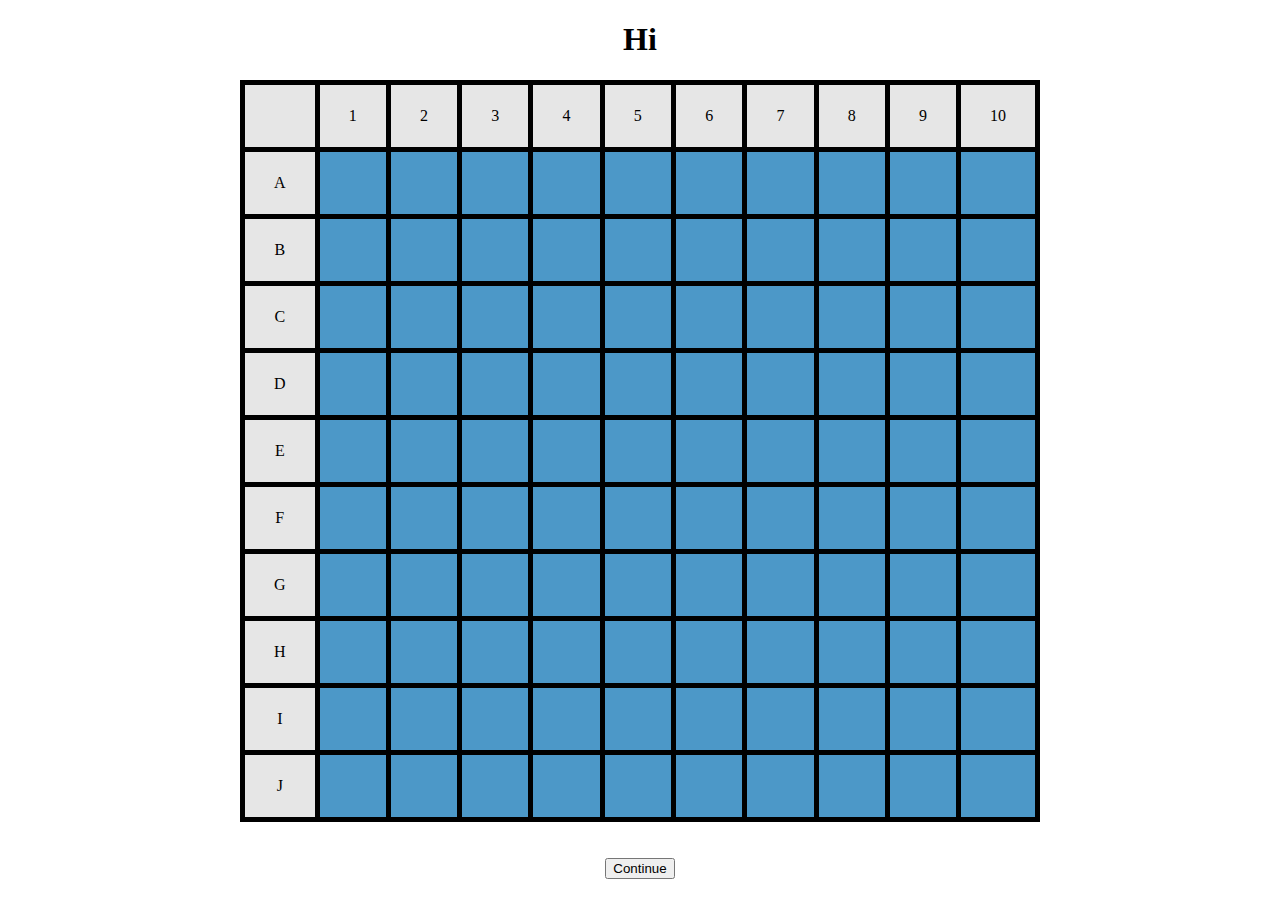
<file: normalMode.html>
<!DOCTYPE html>
<html lang="en">
<head>
    <meta charset="UTF-8">
    <meta http-equiv="X-UA-Compatible" content="IE=edge">
    <meta name="viewport" content="width=device-width, initial-scale=1.0">
    <title>Document</title>
    <link rel = stylesheet href="normalMode.css"> 
</head>
<body>
    <h1> Hi </h1>
    <div id=playerDiv>
        <!--- Displays the game. --->
    
    
        <table class=center id=playerTable>
            <!--The game table.-->
    
    
    
            <tr>
    
                <td class=border></td>
    
                <td class=border>1</td>
                <td class=border>2</td>
                <td class=border>3</td>
                <td class=border>4</td>
                <td class=border>5</td>
                <td class=border>6</td>
                <td class=border>7</td>
                <td class=border>8</td>
                <td class=border>9</td>
                <td class=border>10</td>
    
            </tr>
    
            <tr>
    
                <td class=border>A</td>
    
                <td id="00" class=cell onclick=cellClicked(this) onmouseover = "shipLook(this)" onmouseout="mouseOut(this)"></td>
                <td id="01" class=cell onclick=cellClicked(this) onmouseover = "shipLook(this)" onmouseout="mouseOut(this)"></td>
                <td id="02" class=cell onclick=cellClicked(this) onmouseover = "shipLook(this)" onmouseout="mouseOut(this)"></td>
                <td id="03" class=cell onclick=cellClicked(this) onmouseover = "shipLook(this)" onmouseout="mouseOut(this)"></td>
                <td id="04" class=cell onclick=cellClicked(this) onmouseover = "shipLook(this)" onmouseout="mouseOut(this)"></td>
                <td id="05" class=cell onclick=cellClicked(this) onmouseover = "shipLook(this)" onmouseout="mouseOut(this)"></td>
                <td id="06" class=cell onclick=cellClicked(this) onmouseover = "shipLook(this)" onmouseout="mouseOut(this)"></td>
                <td id="07" class=cell onclick=cellClicked(this) onmouseover = "shipLook(this)" onmouseout="mouseOut(this)"></td>
                <td id="08" class=cell onclick=cellClicked(this) onmouseover = "shipLook(this)" onmouseout="mouseOut(this)"></td>
                <td id="09" class=cell onclick=cellClicked(this) onmouseover = "shipLook(this)" onmouseout="mouseOut(this)"></td>
    
            </tr>
    
            <tr>
                <td class=border>B</td>
    
                <td id="10" class=cell onclick=cellClicked(this) onmouseover = "shipLook(this)" onmouseout="mouseOut(this)"></td>
                <td id="11" class=cell onclick=cellClicked(this) onmouseover = "shipLook(this)" onmouseout="mouseOut(this)"></td>
                <td id="12" class=cell onclick=cellClicked(this) onmouseover = "shipLook(this)" onmouseout="mouseOut(this)"></td>
                <td id="13" class=cell onclick=cellClicked(this) onmouseover = "shipLook(this)" onmouseout="mouseOut(this)"></td>
                <td id="14" class=cell onclick=cellClicked(this) onmouseover = "shipLook(this)" onmouseout="mouseOut(this)"></td>
                <td id="15" class=cell onclick=cellClicked(this) onmouseover = "shipLook(this)" onmouseout="mouseOut(this)"></td>
                <td id="16" class=cell onclick=cellClicked(this) onmouseover = "shipLook(this)" onmouseout="mouseOut(this)"></td>
                <td id="17" class=cell onclick=cellClicked(this) onmouseover = "shipLook(this)" onmouseout="mouseOut(this)"></td>
                <td id="18" class=cell onclick=cellClicked(this) onmouseover = "shipLook(this)" onmouseout="mouseOut(this)"></td>
                <td id="19" class=cell onclick=cellClicked(this) onmouseover = "shipLook(this)" onmouseout="mouseOut(this)"></td>
    
            </tr>
    
            <tr>
    
    
                <td class=border>C</td>
    
                <td id="20" class=cell onclick=cellClicked(this) onmouseover = "shipLook(this)" onmouseout="mouseOut(this)"></td>
                <td id="21" class=cell onclick=cellClicked(this) onmouseover = "shipLook(this)" onmouseout="mouseOut(this)"></td>
                <td id="22" class=cell onclick=cellClicked(this) onmouseover = "shipLook(this)" onmouseout="mouseOut(this)"></td>
                <td id="23" class=cell onclick=cellClicked(this) onmouseover = "shipLook(this)" onmouseout="mouseOut(this)"></td>
                <td id="24" class=cell onclick=cellClicked(this) onmouseover = "shipLook(this)" onmouseout="mouseOut(this)"></td>
                <td id="25" class=cell onclick=cellClicked(this) onmouseover = "shipLook(this)" onmouseout="mouseOut(this)"></td>
                <td id="26" class=cell onclick=cellClicked(this) onmouseover = "shipLook(this)" onmouseout="mouseOut(this)"></td>
                <td id="27" class=cell onclick=cellClicked(this) onmouseover = "shipLook(this)" onmouseout="mouseOut(this)"></td>
                <td id="28" class=cell onclick=cellClicked(this) onmouseover = "shipLook(this)" onmouseout="mouseOut(this)"></td>
                <td id="29" class=cell onclick=cellClicked(this) onmouseover = "shipLook(this)" onmouseout="mouseOut(this)"></td>
    
            </tr>
    
            <tr>
    
                <td class=border>D</td>
    
                <td id="30" class=cell onclick=cellClicked(this)></td>
                <td id="31" class=cell onclick=cellClicked(this)></td>
                <td id="32" class=cell onclick=cellClicked(this)></td>
                <td id="33" class=cell onclick=cellClicked(this)></td>
                <td id="34" class=cell onclick=cellClicked(this)></td>
                <td id="35" class=cell onclick=cellClicked(this)></td>
                <td id="36" class=cell onclick=cellClicked(this)></td>
                <td id="37" class=cell onclick=cellClicked(this)></td>
                <td id="38" class=cell onclick=cellClicked(this)></td>
                <td id="39" class=cell onclick=cellClicked(this)></td>
    
    
            </tr>
    
            <tr>
    
                <td class=border>E</td>
    
                <td id="40" class=cell onclick=cellClicked(this)></td>
                <td id="41" class=cell onclick=cellClicked(this)></td>
                <td id="42" class=cell onclick=cellClicked(this)></td>
                <td id="43" class=cell onclick=cellClicked(this)></td>
                <td id="44" class=cell onclick=cellClicked(this)></td>
                <td id="45" class=cell onclick=cellClicked(this)></td>
                <td id="46" class=cell onclick=cellClicked(this)></td>
                <td id="47" class=cell onclick=cellClicked(this)></td>
                <td id="48" class=cell onclick=cellClicked(this)></td>
                <td id="49" class=cell onclick=cellClicked(this)></td>
    
            </tr>
    
            <tr>
                <td class=border>F</td>
    
                <td id="50" class=cell onclick=cellClicked(this)></td>
                <td id="51" class=cell onclick=cellClicked(this)></td>
                <td id="52" class=cell onclick=cellClicked(this)></td>
                <td id="53" class=cell onclick=cellClicked(this)></td>
                <td id="54" class=cell onclick=cellClicked(this)></td>
                <td id="55" class=cell onclick=cellClicked(this)></td>
                <td id="56" class=cell onclick=cellClicked(this)></td>
                <td id="57" class=cell onclick=cellClicked(this)></td>
                <td id="58" class=cell onclick=cellClicked(this)></td>
                <td id="59" class=cell onclick=cellClicked(this)></td>
    
    
            </tr>
    
            <tr>
                <td class=border>G</td>
    
                <td id="60" class=cell onclick=cellClicked(this)></td>
                <td id="61" class=cell onclick=cellClicked(this)></td>
                <td id="62" class=cell onclick=cellClicked(this)></td>
                <td id="63" class=cell onclick=cellClicked(this)></td>
                <td id="64" class=cell onclick=cellClicked(this)></td>
                <td id="65" class=cell onclick=cellClicked(this)></td>
                <td id="66" class=cell onclick=cellClicked(this)></td>
                <td id="67" class=cell onclick=cellClicked(this)></td>
                <td id="68" class=cell onclick=cellClicked(this)></td>
                <td id="69" class=cell onclick=cellClicked(this)></td>
    
            </tr>
    
            <tr>
    
                <td class=border>H</td>
    
                <td id="70" class=cell onclick=cellClicked(this)></td>
                <td id="71" class=cell onclick=cellClicked(this)></td>
                <td id="72" class=cell onclick=cellClicked(this)></td>
                <td id="73" class=cell onclick=cellClicked(this)></td>
                <td id="74" class=cell onclick=cellClicked(this)></td>
                <td id="75" class=cell onclick=cellClicked(this)></td>
                <td id="76" class=cell onclick=cellClicked(this)></td>
                <td id="77" class=cell onclick=cellClicked(this)></td>
                <td id="78" class=cell onclick=cellClicked(this)></td>
                <td id="79" class=cell onclick=cellClicked(this)></td>
    
            </tr>
    
            <tr>
                <td class=border>I</td>
    
                <td id="80" class=cell onclick=cellClicked(this)></td>
                <td id="81" class=cell onclick=cellClicked(this)></td>
                <td id="82" class=cell onclick=cellClicked(this)></td>
                <td id="83" class=cell onclick=cellClicked(this)></td>
                <td id="84" class=cell onclick=cellClicked(this)></td>
                <td id="85" class=cell onclick=cellClicked(this)></td>
                <td id="86" class=cell onclick=cellClicked(this)></td>
                <td id="87" class=cell onclick=cellClicked(this)></td>
                <td id="88" class=cell onclick=cellClicked(this)></td>
                <td id="89" class=cell onclick=cellClicked(this)></td>
            </tr>
    
            <tr>
                <td class=border>J</td>
    
                <td id="90" class=cell onclick=cellClicked(this)></td>
                <td id="91" class=cell onclick=cellClicked(this)></td>
                <td id="92" class=cell onclick=cellClicked(this)></td>
                <td id="93" class=cell onclick=cellClicked(this)></td>
                <td id="94" class=cell onclick=cellClicked(this)></td>
                <td id="95" class=cell onclick=cellClicked(this)></td>
                <td id="96" class=cell onclick=cellClicked(this)></td>
                <td id="97" class=cell onclick=cellClicked(this)></td>
                <td id="98" class=cell onclick=cellClicked(this)></td>
                <td id="99" class=cell onclick=cellClicked(this)></td>
            </tr>
        </table>
        <br>
        <br>
        <button type="button" id="boatSubmit" class = "button" onclick="submit()">Continue</button>
    </div id=playerDiv>


        <div id=guessDiv>
            <table class=center id=guessTable>
                <!--The game table.-->
        
        
        
                <tr>
        
                    <td class=border></td>
        
                    <td class=border>1</td>
                    <td class=border>2</td>
                    <td class=border>3</td>
                    <td class=border>4</td>
                    <td class=border>5</td>
                    <td class=border>6</td>
                    <td class=border>7</td>
                    <td class=border>8</td>
                    <td class=border>9</td>
                    <td class=border>10</td>
        
                </tr>
        
                <tr>
        
                    <td class=border>A</td>
        
                    <td id="00a" class=cell onclick=cellClicked2(this)></td>
                    <td id="01a" class=cell onclick=cellClicked2(this)></td>
                    <td id="02a" class=cell onclick=cellClicked2(this)></td>
                    <td id="03a" class=cell onclick=cellClicked2(this)></td>
                    <td id="04a" class=cell onclick=cellClicked2(this)></td>
                    <td id="05a" class=cell onclick=cellClicked2(this)></td>
                    <td id="06a" class=cell onclick=cellClicked2(this)></td>
                    <td id="07a" class=cell onclick=cellClicked2(this)></td>
                    <td id="08a" class=cell onclick=cellClicked2(this)></td>
                    <td id="09a" class=cell onclick=cellClicked2(this)></td>
        
                </tr>
        
                <tr>
                    <td class=border>B</td>
        
                    <td id="10a" class=cell onclick=cellClicked2(this)></td>
                    <td id="11a" class=cell onclick=cellClicked2(this)></td>
                    <td id="12a" class=cell onclick=cellClicked2(this)></td>
                    <td id="13a" class=cell onclick=cellClicked2(this)></td>
                    <td id="14a" class=cell onclick=cellClicked2(this)></td>
                    <td id="15a" class=cell onclick=cellClicked2(this)></td>
                    <td id="16a" class=cell onclick=cellClicked2(this)></td>
                    <td id="17a" class=cell onclick=cellClicked2(this)></td>
                    <td id="18a" class=cell onclick=cellClicked2(this)></td>
                    <td id="19a" class=cell onclick=cellClicked2(this)></td>
        
                </tr>
        
                <tr>
        
        
                    <td class=border>C</td>
        
                    <td id="20a" class=cell onclick=cellClicked2(this)></td>
                    <td id="21a" class=cell onclick=cellClicked2(this)></td>
                    <td id="22a" class=cell onclick=cellClicked2(this)></td>
                    <td id="23a" class=cell onclick=cellClicked2(this)></td>
                    <td id="24a" class=cell onclick=cellClicked2(this)></td>
                    <td id="25a" class=cell onclick=cellClicked2(this)></td>
                    <td id="26a" class=cell onclick=cellClicked2(this)></td>
                    <td id="27a" class=cell onclick=cellClicked2(this)></td>
                    <td id="28a" class=cell onclick=cellClicked2(this)></td>
                    <td id="29a" class=cell onclick=cellClicked2(this)></td>
        
                </tr>
        
                <tr>
        
                    <td class=border>D</td>
        
                    <td id="30a" class=cell onclick=cellClicked2(this)></td>
                    <td id="31a" class=cell onclick=cellClicked2(this)></td>
                    <td id="32a" class=cell onclick=cellClicked2(this)></td>
                    <td id="33a" class=cell onclick=cellClicked2(this)></td>
                    <td id="34a" class=cell onclick=cellClicked2(this)></td>
                    <td id="35a" class=cell onclick=cellClicked2(this)></td>
                    <td id="36a" class=cell onclick=cellClicked2(this)></td>
                    <td id="37a" class=cell onclick=cellClicked2(this)></td>
                    <td id="38a" class=cell onclick=cellClicked2(this)></td>
                    <td id="39a" class=cell onclick=cellClicked2(this)></td>
        
        
                </tr>
        
                <tr>
        
                    <td class=border>E</td>
        
                    <td id="40a" class=cell onclick=cellClicked2(this)></td>
                    <td id="41a" class=cell onclick=cellClicked2(this)></td>
                    <td id="42a" class=cell onclick=cellClicked2(this)></td>
                    <td id="43a" class=cell onclick=cellClicked2(this)></td>
                    <td id="44a" class=cell onclick=cellClicked2(this)></td>
                    <td id="45a" class=cell onclick=cellClicked2(this)></td>
                    <td id="46a" class=cell onclick=cellClicked2(this)></td>
                    <td id="47a" class=cell onclick=cellClicked2(this)></td>
                    <td id="48a" class=cell onclick=cellClicked2(this)></td>
                    <td id="49a" class=cell onclick=cellClicked2(this)></td>
        
                </tr>
        
                <tr>
                    <td class=border>F</td>
        
                    <td id="50a" class=cell onclick=cellClicked2(this)></td>
                    <td id="51a" class=cell onclick=cellClicked2(this)></td>
                    <td id="52a" class=cell onclick=cellClicked2(this)></td>
                    <td id="53a" class=cell onclick=cellClicked2(this)></td>
                    <td id="54a" class=cell onclick=cellClicked2(this)></td>
                    <td id="55a" class=cell onclick=cellClicked2(this)></td>
                    <td id="56a" class=cell onclick=cellClicked2(this)></td>
                    <td id="57a" class=cell onclick=cellClicked2(this)></td>
                    <td id="58a" class=cell onclick=cellClicked2(this)></td>
                    <td id="59a" class=cell onclick=cellClicked2(this)></td>
        
        
                </tr>
        
                <tr>
                    <td class=border>G</td>
        
                    <td id="60a" class=cell onclick=cellClicked2(this)></td>
                    <td id="61a" class=cell onclick=cellClicked2(this)></td>
                    <td id="62a" class=cell onclick=cellClicked2(this)></td>
                    <td id="63a" class=cell onclick=cellClicked2(this)></td>
                    <td id="64a" class=cell onclick=cellClicked2(this)></td>
                    <td id="65a" class=cell onclick=cellClicked2(this)></td>
                    <td id="66a" class=cell onclick=cellClicked2(this)></td>
                    <td id="67a" class=cell onclick=cellClicked2(this)></td>
                    <td id="68a" class=cell onclick=cellClicked2(this)></td>
                    <td id="69a" class=cell onclick=cellClicked2(this)></td>
        
                </tr>
        
                <tr>
        
                    <td class=border>H</td>
        
                    <td id="70a" class=cell onclick=cellClicked2(this)></td>
                    <td id="71a" class=cell onclick=cellClicked2(this)></td>
                    <td id="72a" class=cell onclick=cellClicked2(this)></td>
                    <td id="73a" class=cell onclick=cellClicked2(this)></td>
                    <td id="74a" class=cell onclick=cellClicked2(this)></td>
                    <td id="75a" class=cell onclick=cellClicked2(this)></td>
                    <td id="76a" class=cell onclick=cellClicked2(this)></td>
                    <td id="77a" class=cell onclick=cellClicked2(this)></td>
                    <td id="78a" class=cell onclick=cellClicked2(this)></td>
                    <td id="79a" class=cell onclick=cellClicked2(this)></td>
        
                </tr>
        
                <tr>
                    <td class=border>I</td>
        
                    <td id="80a" class=cell onclick=cellClicked2(this)></td>
                    <td id="81a" class=cell onclick=cellClicked2(this)></td>
                    <td id="82a" class=cell onclick=cellClicked2(this)></td>
                    <td id="83a" class=cell onclick=cellClicked2(this)></td>
                    <td id="84a" class=cell onclick=cellClicked2(this)></td>
                    <td id="85a" class=cell onclick=cellClicked2(this)></td>
                    <td id="86a" class=cell onclick=cellClicked2(this)></td>
                    <td id="87a" class=cell onclick=cellClicked2(this)></td>
                    <td id="88a" class=cell onclick=cellClicked2(this)></td>
                    <td id="89a" class=cell onclick=cellClicked2(this)></td>
                </tr>
        
                <tr>
                    <td class=border>J</td>
        
                    <td id="90a" class=cell onclick=cellClicked2(this)></td>
                    <td id="91a" class=cell onclick=cellClicked2(this)></td>
                    <td id="92a" class=cell onclick=cellClicked2(this)></td>
                    <td id="93a" class=cell onclick=cellClicked2(this)></td>
                    <td id="94a" class=cell onclick=cellClicked2(this)></td>
                    <td id="95a" class=cell onclick=cellClicked2(this)></td>
                    <td id="96a" class=cell onclick=cellClicked2(this)></td>
                    <td id="97a" class=cell onclick=cellClicked2(this)></td>
                    <td id="98a" class=cell onclick=cellClicked2(this)></td>
                    <td id="99a" class=cell onclick=cellClicked2(this)></td>
                </tr>
            </table>
            <br>
            <br>
            <button type="button" id="botGuess" class = "button" onclick="botGuess()">Continue</button>
            
        </div id=guessDiv>
            
            
            <script src = "normalMode.js"></script>
  
</body>
</html>
</file>
<file: normalMode.css>
body {
    text-align: center;
}

table, td, th {
    border: 5px solid black;
    border-collapse: collapse;
    width: 800px;
    height: 60px;
    margin-left: auto;
    margin-right: auto;

}

.cell {
    background-color: rgb(76, 152, 200);
}

.border {
    background-color: rgb(230, 230, 230);
}

.cell:hover {
    background-color: green;
}
</file>
